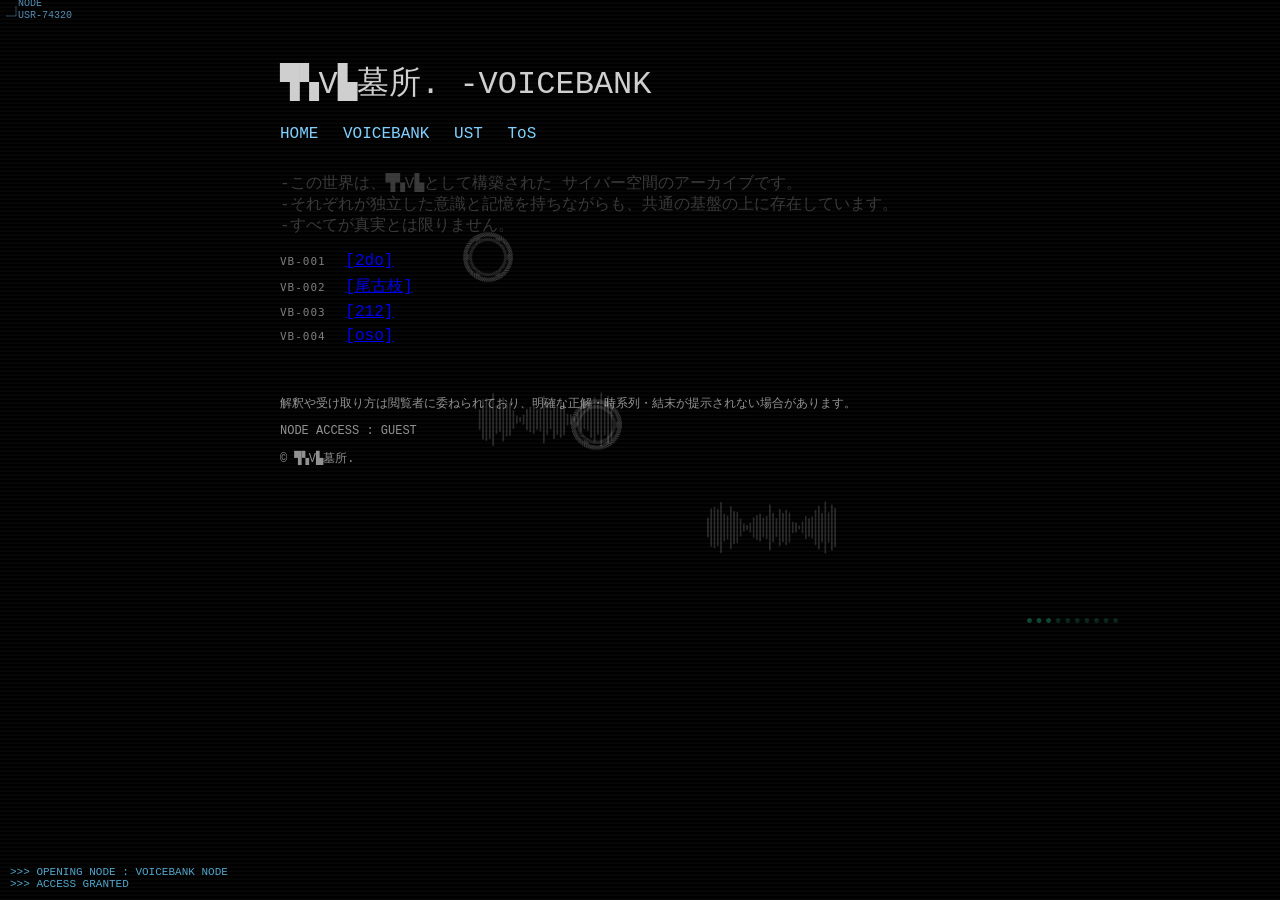
<file: characters.html>
<!doctype html>

<html lang="ja">

<head>
	<meta charset="UTF-8">
	<meta name="viewport" content="width=device-width,initial-scale=1">

	<title>音源配布 | ▜▚V▙墓所.</title>

	<link rel="stylesheet" href="css/style.css">
</head>

<body>

<!-- BACKGROUND EFFECTS -->
<div id="bg-gifs"></div>
<div class="scanlines"></div>
<canvas id="particle-canvas"></canvas>

<div id="log-stream"></div>
<div id="error-box"></div>

<div class="container">

	<header>

		<h1>▜▚V▙墓所. -VOICEBANK</h1>

		<nav>
			<a href="index.html">HOME</a>
			<a href="characters.html" class="active">VOICEBANK</a>
			<a href="ust.html">UST</a>
			<a href="about.html">ToS</a>
		</nav>

	</header>

	<!-- MAIN CONTENT -->
	<main>

        <p style="color: rgba(112, 112, 112, 0.5);">-この世界は、▜▚V▙として構築された サイバー空間のアーカイブです。
        <br>-それぞれが独立した意識と記憶を持ちながらも、共通の基盤の上に存在しています。
        <br>-すべてが真実とは限りません。</p>

		<ul class="list">

			<li>
				<span class="data-id">VB-001</span>
				<a href="vb/index.html?id=vb-001">[2do]</a>
			</li>

			<li>
				<span class="data-id">VB-002</span>
				<a href="vb/index.html?id=vb-002">[尾古枝]</a>
			</li>

			<li>
				<span class="data-id">VB-003</span>
				<a href="vb/index.html?id=vb-003">[212]</a>
			</li>

			<li>
				<span class="data-id">VB-004</span>
				<a href="vb/index.html?id=vb-004">[oso]</a>
			</li>

		</ul>

	</main>

	<footer>

		<p>解釈や受け取り方は閲覧者に委ねられており、明確な正解・時系列・結末が提示されない場合があります。</p>
		<p>NODE ACCESS : GUEST</p>
        <p>© ▜▚V▙墓所.</p>

	</footer>

</div>

<script src="js/effects.js"></script>

</body>
</html>
</file>
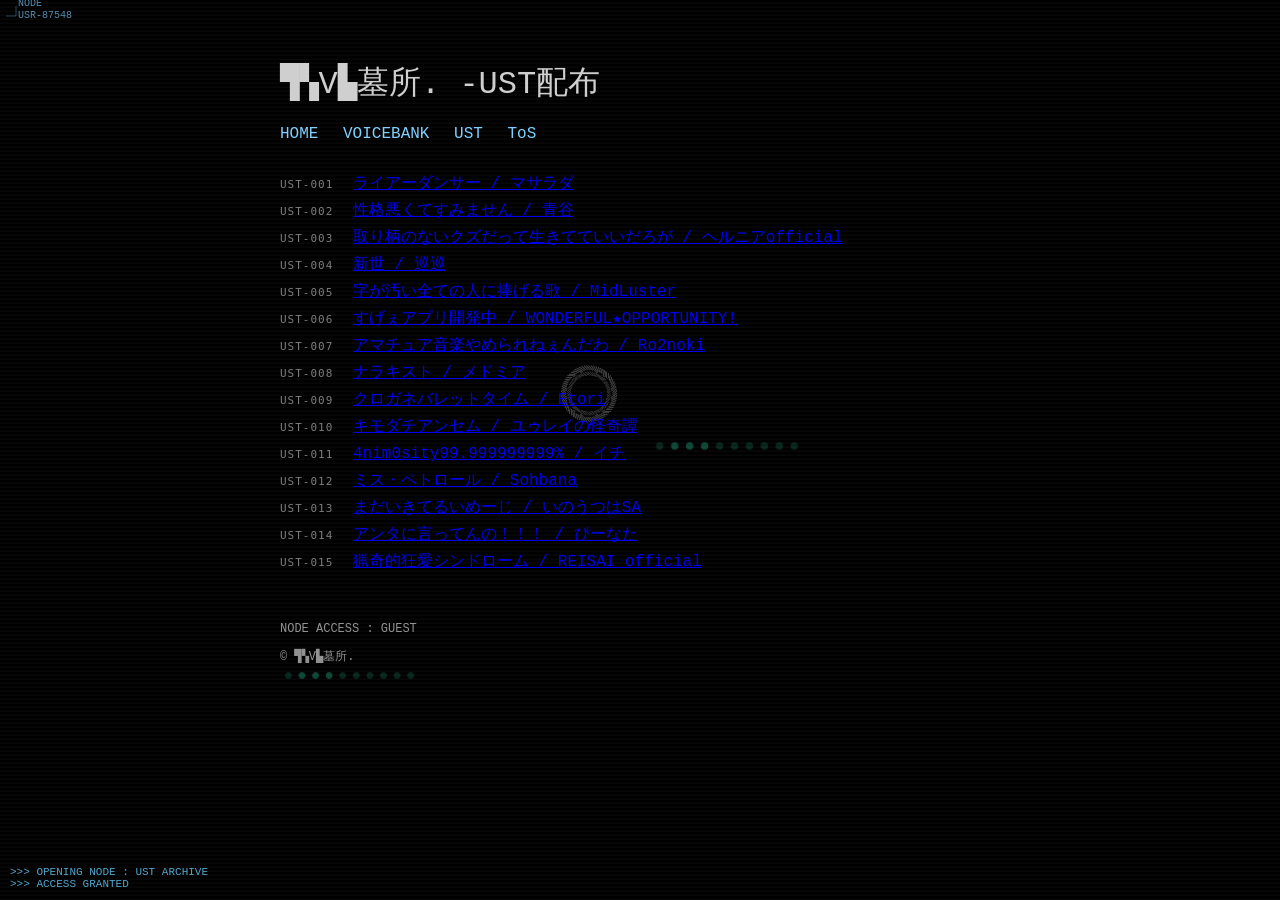
<file: ust.html>
<!doctype html>

<html lang="ja">

<head>
	<meta charset="UTF-8">
	<meta name="viewport" content="width=device-width,initial-scale=1">

	<title>UST配布 | ▜▚V▙墓所.</title>

	<link rel="stylesheet" href="css/style.css">

</head>

<body>

<!-- BACKGROUND EFFECTS -->
<div id="bg-gifs"></div>
<div class="scanlines"></div>
<canvas id="particle-canvas"></canvas>

<div id="log-stream"></div>
<div id="error-box"></div>

<div class="container">

	<header>

		<h1>▜▚V▙墓所. -UST配布</h1>

		<nav>
			<a href="index.html">HOME</a>
			<a href="characters.html">VOICEBANK</a>
			<a href="ust.html">UST</a>
			<a href="about.html">ToS</a>
		</nav>

	</header>

	<!-- MAIN CONTENT -->
	<main>

		<ul class="list">

			<li>
				<span class="data-id">UST-001</span>
				<a href="https://bowlroll.net/file/312395" target="_blank">ライアーダンサー / マサラダ</a>
			</li>

			<li>
				<span class="data-id">UST-002</span>
				<a href="https://bowlroll.net/file/312396" target="_blank">性格悪くてすみません / 青谷</a>
			</li>

			<li>
				<span class="data-id">UST-003</span>
				<a href="https://bowlroll.net/file/312397" target="_blank">取り柄のないクズだって生きてていいだろが / ヘルニアofficial</a>
			</li>

			<li>
				<span class="data-id">UST-004</span>
				<a href="https://bowlroll.net/file/312398" target="_blank">新世 / 巡巡</a>
			</li>

			<li>
				<span class="data-id">UST-005</span>
				<a href="https://bowlroll.net/file/315404" target="_blank">字が汚い全ての人に捧げる歌 / MidLuster</a>
			</li>

			<li>
				<span class="data-id">UST-006</span>
				<a href="https://bowlroll.net/file/337274" target="_blank">すげぇアプリ開発中 / WONDERFUL★OPPORTUNITY!</a>
			</li>

			<li>
				<span class="data-id">UST-007</span>
				<a href="https://bowlroll.net/file/342022" target="_blank">アマチュア音楽やめられねぇんだわ / Ro2noki</a>
			</li>

			<li>
				<span class="data-id">UST-008</span>
				<a href="https://bowlroll.net/file/345328" target="_blank">ナラキスト / メドミア</a>
			</li>

			<li>
				<span class="data-id">UST-009</span>
				<a href="https://bowlroll.net/file/347265" target="_blank">クロガネバレットタイム / Etori</a>
			</li>

			<li>
				<span class="data-id">UST-010</span>
				<a href="https://bowlroll.net/file/347422s" target="_blank">キモダチアンセム / ユゥレイの怪奇譚</a>
			</li>

			<li>
				<span class="data-id">UST-011</span>
				<a href="https://bowlroll.net/file/347539" target="_blank">4nim0sity99.999999999% / イチ</a>
			</li>

			<li>
				<span class="data-id">UST-012</span>
				<a href="https://bowlroll.net/file/349058" target="_blank">ミス・ペトロール / Sohbana</a>
			</li>

			<li>
				<span class="data-id">UST-013</span>
				<a href="https://bowlroll.net/file/349417" target="_blank">まだいきてるいめーじ / いのうつはSA</a>
			</li>

			<li>
				<span class="data-id">UST-014</span>
				<a href="https://bowlroll.net/file/351268" target="_blank">アンタに言ってんの！！！ / ぴーなた</a>
			</li>

			<li>
				<span class="data-id">UST-015</span>
				<a href="https://bowlroll.net/file/353492" target="_blank">猟奇的狂愛シンドローム / REISAI official</a>
			</li>

		</ul>

	</main>

	<footer>

        <p>NODE ACCESS : GUEST</p>
		<p>© ▜▚V▙墓所.</p>

	</footer>

</div>

<script src="js/effects.js"></script>

</body>
</html>
</file>
<file: css/style.css>
/* 基本レイアウト */

body {
    background: #000;
    color: #cfcfcf;
    font-family: Courier New, monospace;

    margin: 0;
    padding: 40px;
}

.container {
    max-width: 720px;
    margin: auto;
    position: relative;
    z-index: 5;
}

/* 見出し */

h1 {
    font-weight: normal;
    margin-bottom: 20px;
}

/* ナビゲーション */

nav {
    margin-bottom: 30px;
}

nav a {
    margin-right: 15px;
    color: #7fd0ff;
    text-decoration: none;
}

nav a:hover {
    text-decoration: underline;
}


/* リスト */

.list {
    list-style: none;
    padding: 0;
}

.list li {
    margin: 6px 0;
}

footer {
    margin-top: 50px;
    font-size: 12px;
    opacity: 0.7;
}


/* BOOT */

#boot-screen {
    position: fixed;
    top: 0;
    left: 0;

    width: 100%;
    height: 100%;

    background: black;
    color: #8fdfff;

    padding: 40px;

    z-index: 9999;
}


/* GIF背景 */

#bg-gifs {
    position: fixed;
    top: 0;
    left: 0;

    width: 100%;
    height: 100%;

    pointer-events: none;
}

.bg-gif {
    position: absolute;
    opacity: 0.35;
    mix-blend-mode: screen;
}


/* CRTスキャンライン */

.scanlines {
    position: fixed;
    top: 0;
    left: 0;

    width: 100%;
    height: 100%;

    pointer-events: none;

    background: repeating-linear-gradient(
        0deg,
        rgba(255,255,255,0.03) 0px,
        rgba(255,255,255,0.03) 1px,
        transparent 2px,
        transparent 4px
    );
}


/* 粒子エフェクト */

#particle-canvas {
    position: fixed;
    top: 0;
    left: 0;

    width: 100%;
    height: 100%;

    pointer-events: none;
}


/* ログストリーム */

#log-stream {
    position: fixed;
    left: 10px;
    bottom: 10px;

    font-size: 11px;
    color: #66cfff;

    opacity: 0.8;
}


/* エラー表示 */

#error-box {
    position: fixed;
    right: 20px;
    bottom: 20px;

    color: #ff6666;
    font-size: 12px;
}


/* グリッチアニメーション */

.glitch {
    animation: glitch 0.25s;
}

@keyframes glitch {
    0%   { transform: translate(0) }
    25%  { transform: translate(-4px, 2px) }
    50%  { transform: translate(4px, -2px) }
    75%  { transform: translate(-2px, 2px) }
    100% { transform: translate(0) }
}

/* SYSTEM LOG */

.system-log{
	margin-top:30px;
	padding:15px;
	border:1px solid rgba(255,255,255,0.1);
	background:rgba(0,0,0,0.25);
	font-family:monospace;
	font-size:12px;
	letter-spacing:1px;
}

.sysline{
	opacity:0.7;
	line-height:1.7;
}

/* ARCHIVE DATA ID */

.data-id{
	font-family:monospace;
	font-size:11px;
	opacity:0.6;
	margin-right:10px;
	letter-spacing:1px;
}

/* USER ID */

#user-id{
	font-family:monospace;
	letter-spacing:2px;
}

/* CUSTOM CURSOR */

/* サイト全体でOSカーソルを消す */

html, body, a, button, input, textarea {
    cursor: none !important;
}


/* リンクホバー演出 */

a:hover {
    text-shadow: 0 0 6px rgba(120,200,255,0.8);
}
</file>
